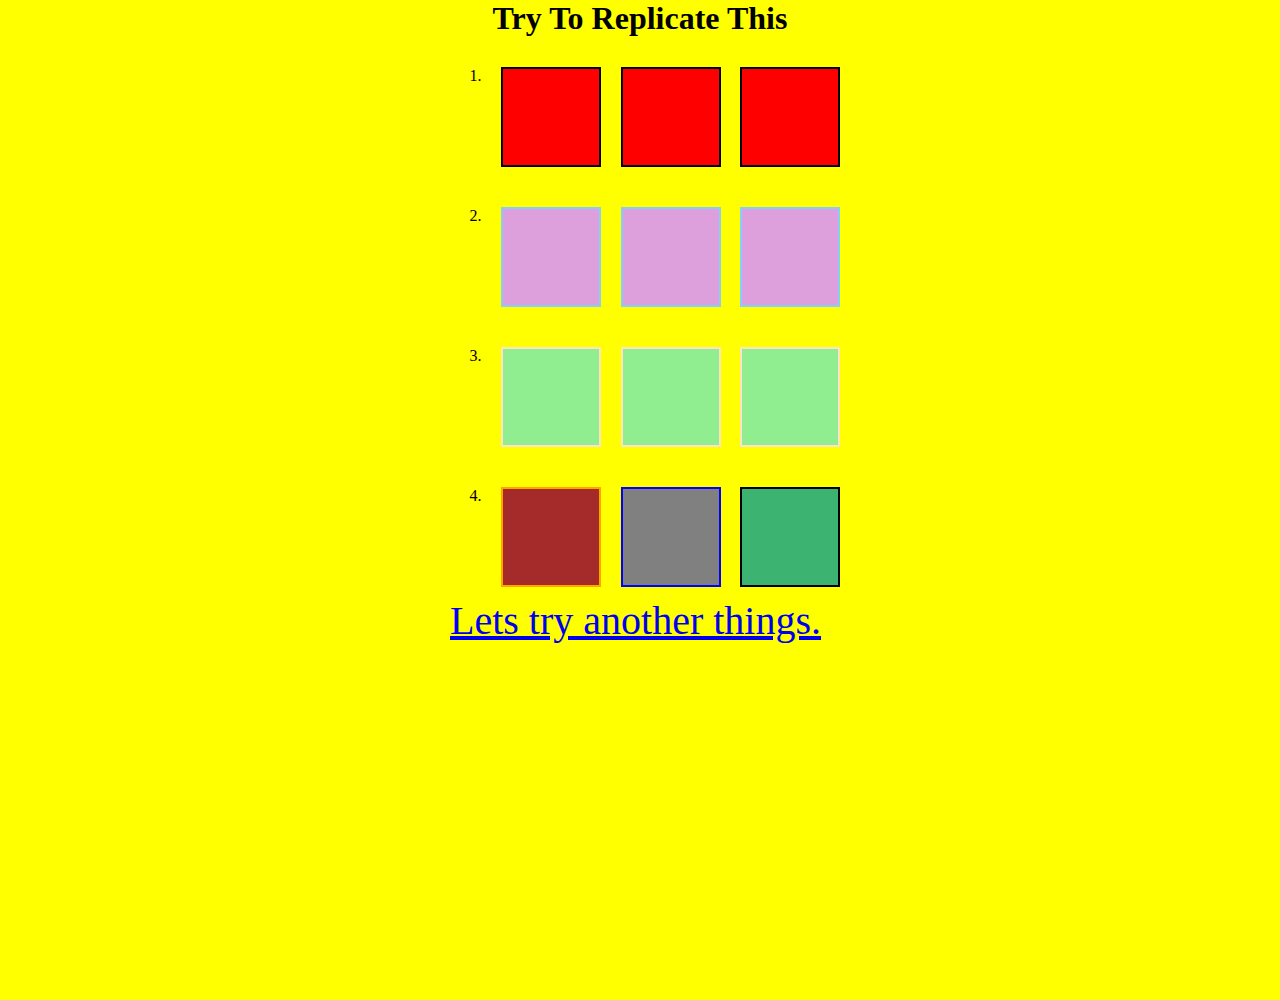
<file: index.html>
<!DOCTYPE html>
<html lang="en">
<head>
    <meta charset="UTF-8">
    <meta http-equiv="X-UA-Compatible" content="IE=edge">
    <meta name="viewport" content="width=device-width, initial-scale=1.0">
    <title>HandsOn5</title>
    <link rel="stylesheet" href="style.css">
</head>
<body>
    <div class="container">
        <h1>Try To Replicate This</h1>
        <div class="box">
        <div class="num">1.</div>
        <div class="box1"></div>
        <div class="box1"></div>
        <div class="box1"></div>
        </div>

        <div class="box">
            <div class="num">2.</div>
            <div class="box2"></div>
            <div class="box2"></div>
            <div class="box2"></div>
        </div>

        <div class="box">
            <div class="num">3.</div>
            <div class="box3"></div>
            <div class="box3"></div>
            <div class="box3"></div>
        </div>

        <div class="box">
            <div class="num">4.</div>
            <div class="boxs1"></div>
            <div class="boxs2"></div>
            <div class="boxs3"></div>
        </div>
        <a href="index1.html" target="_self">Lets try another things.</a>
    </div>
</body>
</html>
</file>
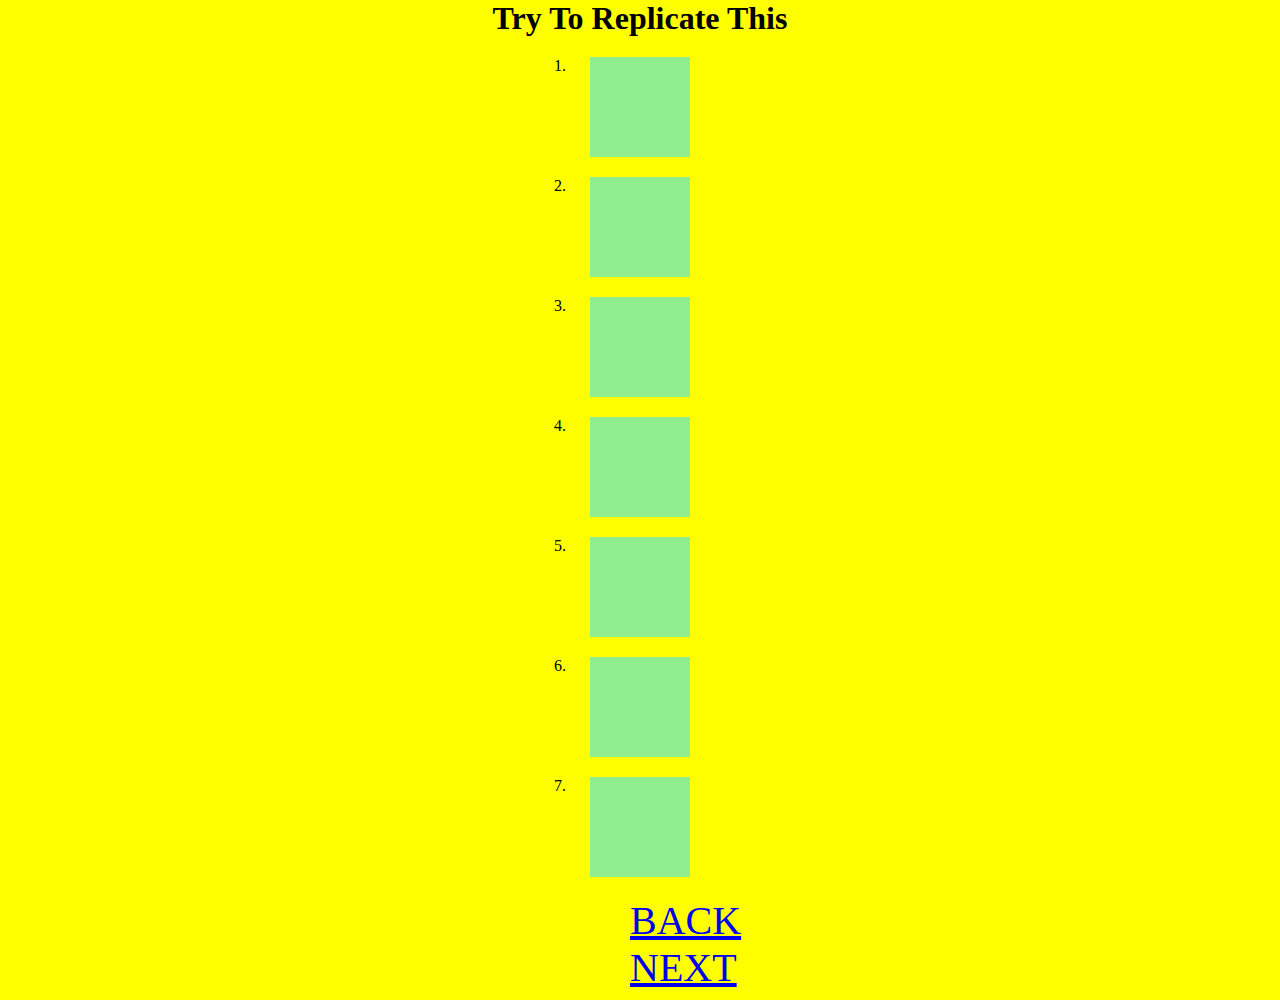
<file: index1.html>
<!DOCTYPE html>
<html lang="en">
<head>
    <meta charset="UTF-8">
    <meta http-equiv="X-UA-Compatible" content="IE=edge">
    <meta name="viewport" content="width=device-width, initial-scale=1.0">
    <title>HandsOn5</title>
    <link rel="stylesheet" href="style1.css">
</head>
<body>
    <div class="container">
        <h1>Try To Replicate This</h1>
    <div class="main">
        <ol>
        <li><div class="box box1"></div></li>
        <li><div class="box box2"></div></li>
        <li><div class="box box3"></div></li>
        <li><div class="box box4"></div></li>
        <li><div class="box box5"></div></li>
        <li><div class="box box6"></div></li>
        <li><div class="box box7"></div></li>
        </ol>
    </div>
    <a href="index.html" target="_self">BACK</a><br>
    <a href="index2.html" target="_self">NEXT</a>
    </div>
</body>
</html>
</file>
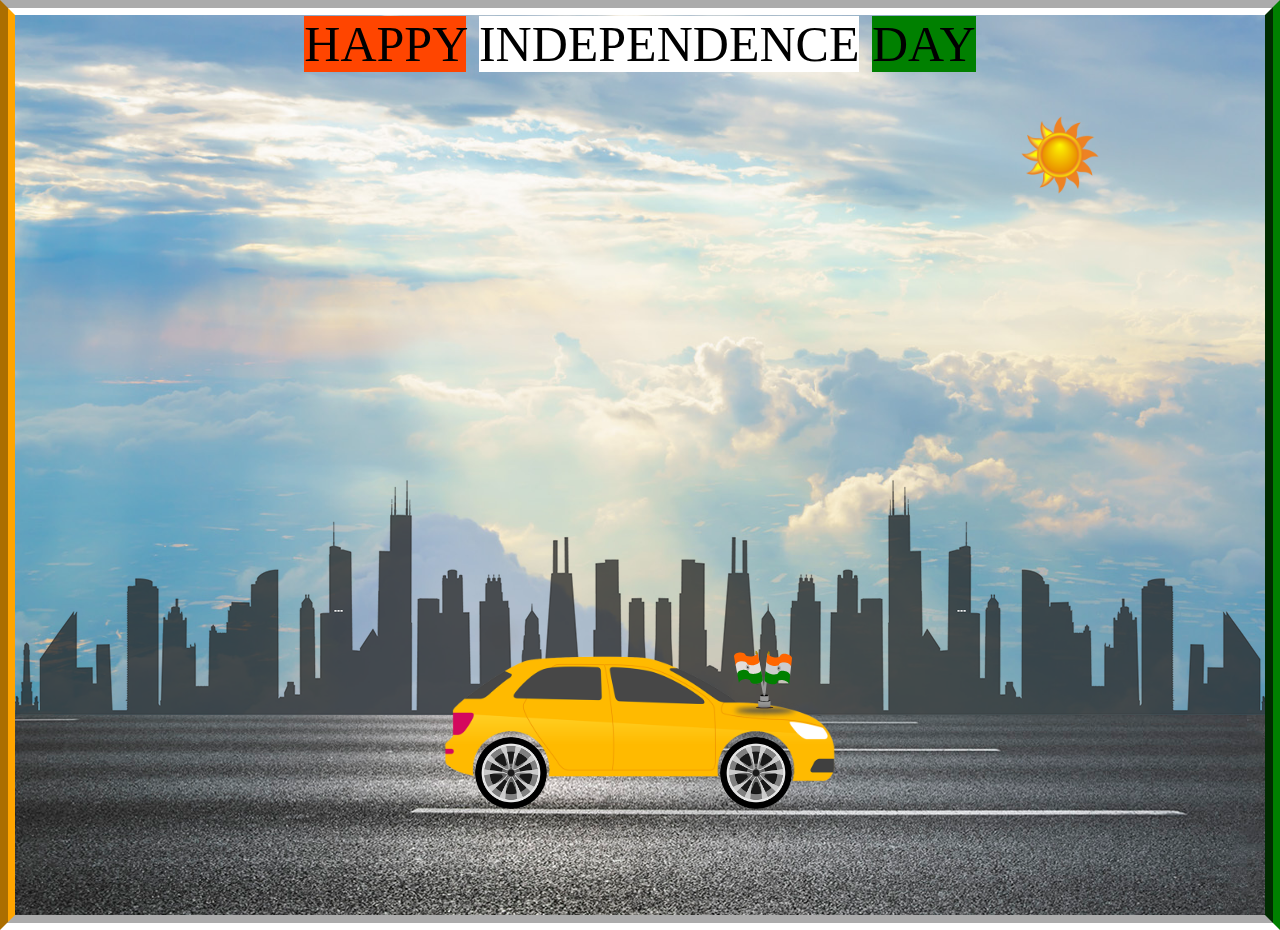
<file: index2.html>
<!DOCTYPE html>
<html lang="en">
<head>
    <meta charset="UTF-8">
    <meta http-equiv="X-UA-Compatible" content="IE=edge">
    <meta name="viewport" content="width=device-width, initial-scale=1.0">
    <link rel="stylesheet" href="style2.css">
    <title>HandsOn5</title>
</head>
<body>
        <div class="sky">
            <div class="top">
               <span class="s1">HAPPY</span> <span class="s2">INDEPENDENCE</span> <span class="s3">DAY</span>
            </div>
            <div class="road"></div>
            <div class="city"></div>
            <div class="car">
                <img src="car.png">
            </div>
            <div class="wheel">
                <img src="wheel.png" class="back">
                <img src="wheel.png" class="front">
            </div>
            <div class="flag">
                <img src="flag.svg">
            </div>
            <div class="sun">
                <img src="sun.png">
            </div>
        </div>
</body>
</html>
</file>
<file: style.css>
*{
   margin: 0;
   padding: 0;
   box-sizing: border-box;
}
.container{
   background-color: yellow;
   width: 100%;
   height: 1000px; 
} 

h1{
   text-align: center;
}

.box{
   width: 500px;
   height: 100px;   
   margin: auto;
   display: flex;
   justify-content: space-evenly;
   padding: 30px;   
   margin-bottom: 40px;
   padding-left: 60px;
 
}

.box1{
  width: 100px;
  height: 100px;
  background-color: red;  
  border: 2px solid black;
  animation-name: an1;
  animation-duration: 3s;
  animation-iteration-count: infinite;
  animation-timing-function: ease;
}

@keyframes an1{
   0%{
      transform: skewX(-30deg);
   }
   100%{
      transform: skewX(30deg);
   }
}

.box2{
   width: 100px;
   height: 100px;  
   background-color: plum;  
   border: 2px solid lightskyblue;
   animation-name: an2;
   animation-duration: 3s;
   animation-iteration-count: infinite;
   animation-timing-function: ease;
}

@keyframes an2{
    50%{
       transform: skewY(30deg);
    }
    100%{
       transform: skewY(-30deg);
    }
}
.box3{
 width: 100px;
  height: 100px;  
 background-color: lightgreen;  
 border: 2px solid bisque;
 animation-name: an3;
 animation-duration: 3s;
 animation-iteration-count: infinite;
 animation-timing-function: ease;
}

@keyframes an3{
    0%{
       transform: rotate(90deg);
    }
    100%{
       transform: rotate(360deg);
    }
}

.boxs1{
  width: 100px;
  height: 100px;  
 background-color: brown;  
 border: 2px solid orange;
 animation-name: an4;
 animation-duration: 3s;
 animation-iteration-count: infinite;
 animation-timing-function: ease;
}

@keyframes an4{
  0%{
     transform: scaleY(0.5);
  }
  100%{
     transform: scaleY(1.1);
  
  }
}

.boxs2{
  width: 100px;
  height: 100px;  
 background-color: grey;  
 border: 2px solid blue;
 animation-name: an5;
 animation-duration: 3s;
 animation-iteration-count: infinite;
 animation-timing-function: ease;
}

@keyframes an5{
  0%{
     transform: scaleX(0.5);
  }
  100%{
     transform: scaleX(1.1);
  
  }
}

.boxs3{
  width: 100px;
  height: 100px;  
 background-color: mediumseagreen;  
 border: 2px solid black;
 animation-name: an6;
 animation-duration: 3s;
 animation-direction: alternate-reverse;
 animation-iteration-count: infinite;
 animation-timing-function: ease;
}

@keyframes an6{
  0%{
     transform: rotate();
  }
  100%{
     transform: rotate(95deg);
  
  }
}

a{
  margin-left: 450px;
  font-size: 40px;
}
</file>
<file: style1.css>
*{
    margin: 0;
    padding: 0;
    box-sizing: border-box;
}

.container{
    background-color: yellow;
    width: 100%;
    height: 1000px;
} 
.main{
    display: flex;
    justify-content: center;
}
h1{
    text-align: center;   
}
   
.box{
   
    width: 100px;
    height: 100px;
    background-color: lightgreen; 
    margin: 20px; 
    transition-duration: 3s; 
    transition-timing-function: linear, linear, linear, ease, ease-in, ease-out, ease-in-out;    
}

.box1:hover{
    transition-duration: 3s; 
    transition-timing-function: linear; 
    width: 300px;
}

.box2:hover{
    transition-duration: 3s; 
    transition-timing-function: linear; 
    width: 300px;
    height: 300px;
}

.box3:hover{
    transition-duration: 3s; 
    transition-timing-function: linear; 
    width: 300px;
}

.box4:hover{
    transition-duration: 3s; 
    transition-timing-function: ease; 
    width: 300px;
}

.box5:hover{
    transition-duration: 5s; 
    transition-timing-function: ease-in; 
    width: 300px;
}

.box6:hover{
    transition-duration: 3s; 
    transition-timing-function: ease-out; 
    width: 300px;
}

.box7:hover{
    transition-duration: 3s; 
    transition-timing-function: ease-in-out; 
    width: 300px;
}

a{
    margin-left: 630px;
    font-size: 40px;
}
</file>
<file: style2.css>
body{
    padding: 0px;
    margin:0px;
}
.sky{
    height:100vh;
    border:15px;
    border-style: groove;
    border-color: white green white orange;
    background-image: url("sky.jpg");
    background-size: cover;
    position: relative;
    overflow-x: hidden;
}
.top{
    text-align:center;
    font-size:50px;
}
.s1{
    background-color: orangered;
}
.s2{
    background-color: white;
}
.s3{
    background-color: green;
}
.road{
    height:200px;
    width:500%;
    background-image: url("road.jpg");
    z-index: 1;
    position:absolute;
    left:0px;
    bottom:0px;
    right:0px;
    animation: road 5s linear infinite;
}
@keyframes road{
    100%{
        transform: translateX(-3400px);
    }
}
.city{
    height:250px;
    width:500%;
    background-image: url("city.png");
    display:block;
    z-index: 1;
    position:absolute;
    left:0px;
    bottom:200px;
    right:0px;
    animation: city 20s linear infinite;
}
@keyframes city{
    100%{
        transform:translateX(-2500px);
    }  
}
.car{
    width:400px;
    position:absolute;
    left:50%;
    bottom:100px;
    z-index: 2;
    transform:translateX(-50%);
}
.car img{
    width:100%;
    animation:car 1s linear infinite;
}
@keyframes car{
    100%{
        transform:translateY(-2px);
        }
    50%{
            transform:translateY(-2px);
        }
    0%{
            transform:translateY(-2px);
            }       
}
.wheel{
    position:absolute;
    left:50%;
    bottom:178px;
    transform:translateX(-50%);
    z-index:2;
}
.wheel img{
    width:72px;
    height:72px;
    animation:wheel 1s linear infinite;
}
.back{
    position:absolute;
    left:-165px;
}
.front{
    position:absolute;
    left:80px;
}
@keyframes wheel{
    100%{
        transform:rotate(360deg);
    }
}
.flag img{
    width:72px;
    height:72px;
}
.flag{
    position:absolute;
    left:60%;
    bottom:190px;
    transform:translateX(-50%);
    z-index:2;
}
.sun{
    position:absolute;
    right:10%;
    top:100px;
    transform:translateX(-50%);
    z-index:2;
}

.sun img{
    width:80px;
    height:80px;
}
</file>
